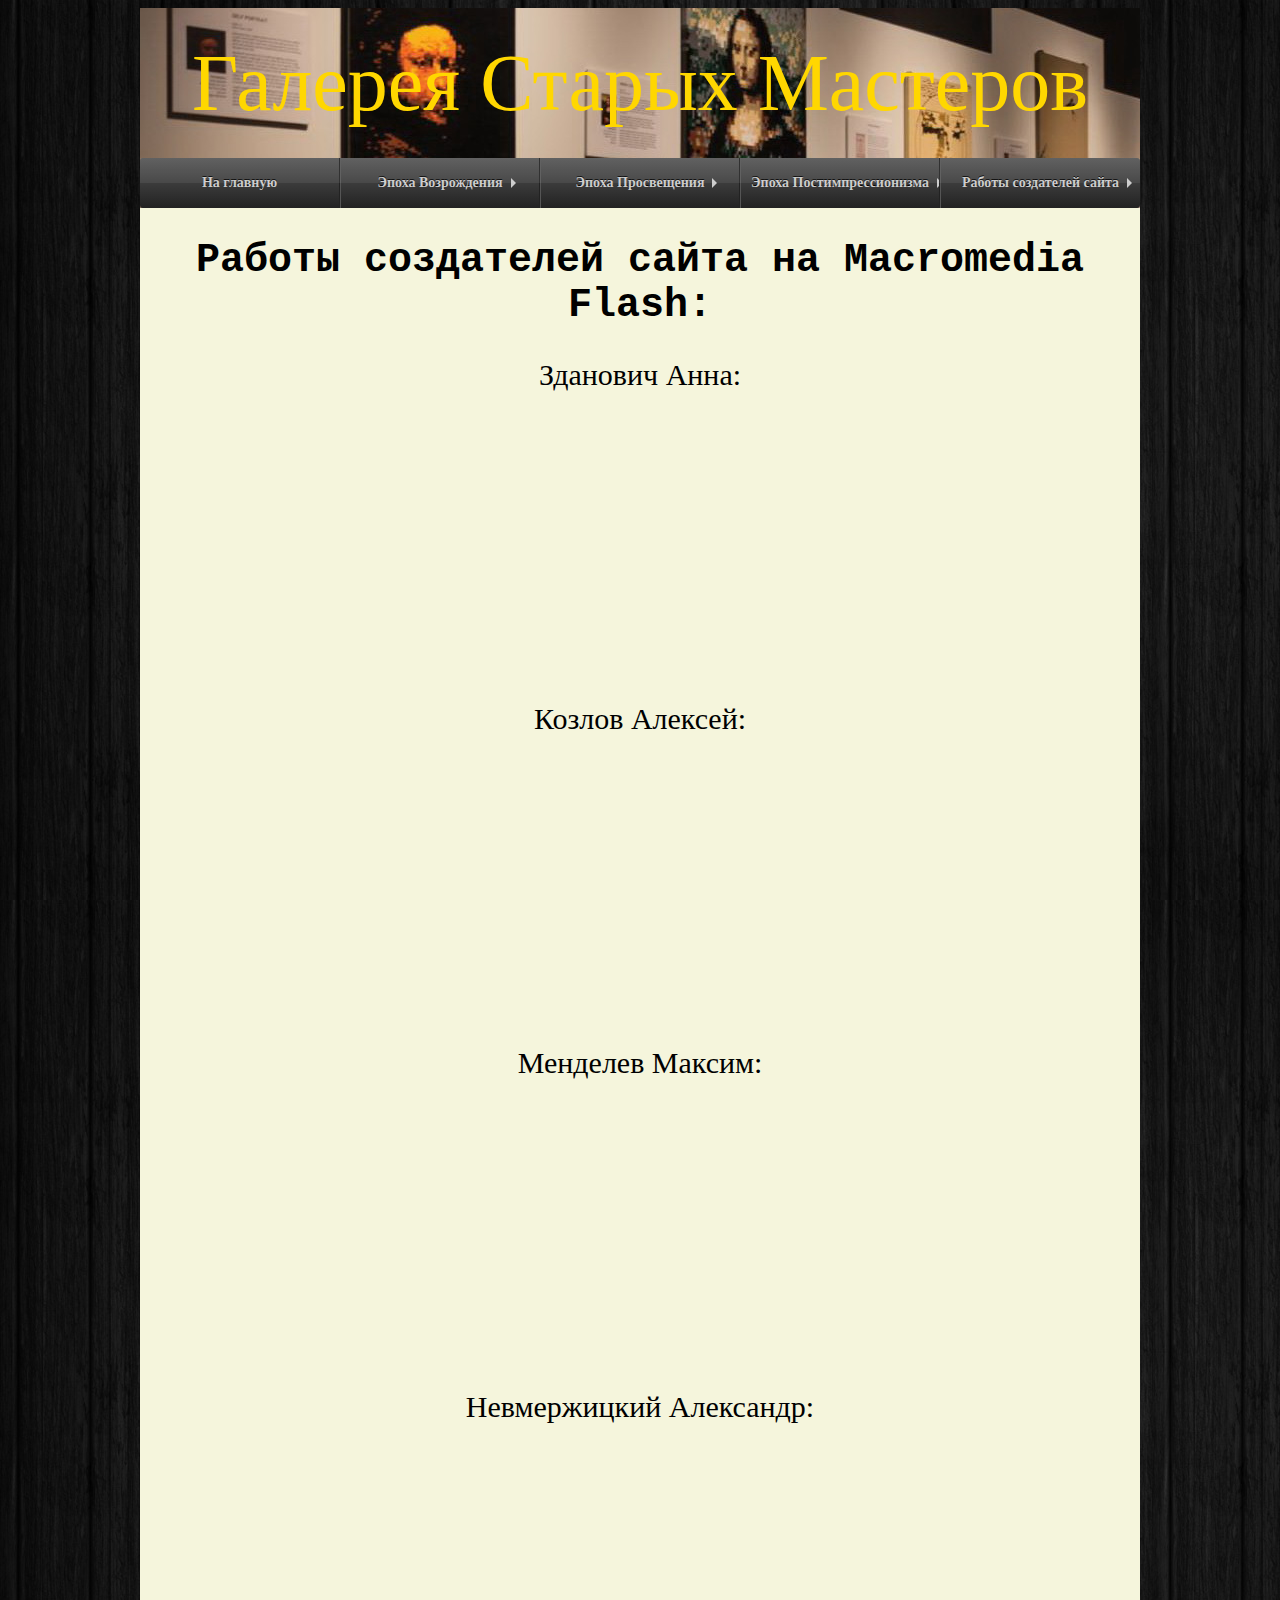
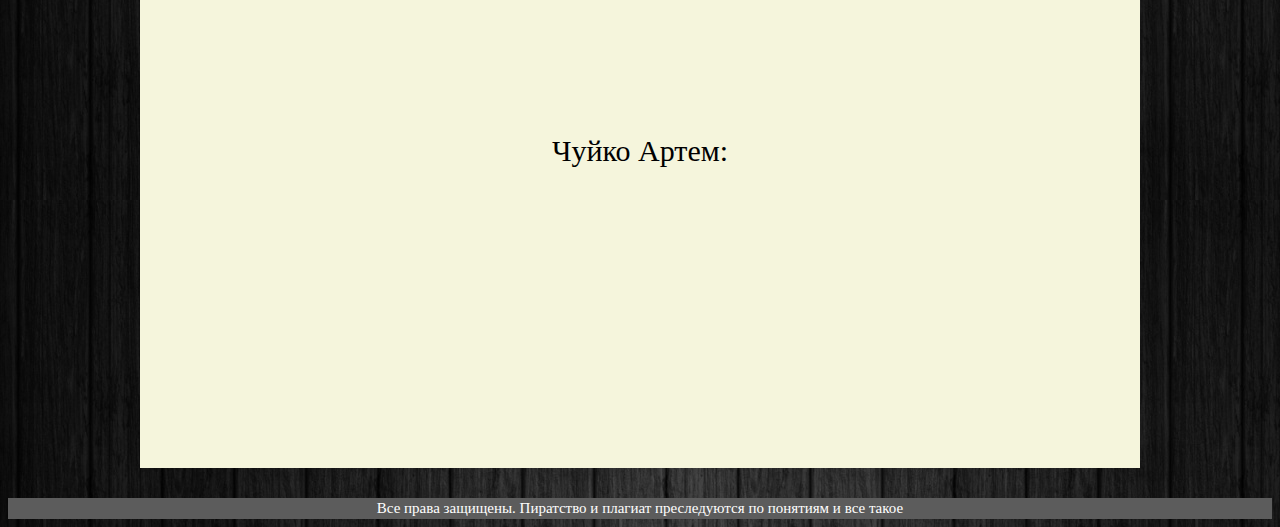
<file: macromedia.html>
<!DOCTYPE html>
<html>
<head lang="en">
	<meta charset="UTF-8">
	<link rel="stylesheet" type="text/css" href="stylesheets/main.css"/>
	<script src="scripts/main.js"></script>
	<title>Macromedia</title>
</head>
<body background="images/Main.jpg"   >
<div class="container">
	<div class="header">
		<div class="header-title">
			Галерея Старых Мастеров
		</div>
		<div id="nav">
			<ul>
				<li><a href="index.html"><span>На главную</span></a></li>
				<li class="dropdown"><a href="#"><span>Эпоха Возрождения</span></a>
					<ul>
						<li><a href="leonardo_page.html"><span>Леонардо Да Винчи</span></a></li>
						<li><a href="raphael_page.html"><span>Рафаэль</span></a></li>
						<li><a href="mikhelanzhelo_page.html"><span>Микеланджело</span></a></li>
					</ul>
				</li>
				<li class="dropdown"><a href="#"><span>Эпоха Просвещения</span></a>
					<ul>
						<li><a href="sharden_page.html"><span>Жан Батист Симеон ШАРДЕН</span></a></li>
						<li><a href="david_page.html"><span>Жак Луи ДАВИД</span></a></li>
						<li><a href="geynsboro_page.html"><span>Томас ГЕЙНСБОРО</span></a></li>
					</ul>
				</li>
				<li class="dropdown"><a href="#"><span>Эпоха Постимпрессионизма</span></a>
					<ul>
						<li><a href="gog_page.html"><span>Винсент ВАН ГОГ</span></a></li>
						<li><a href="gogen_page.html"><span>Поль ГОГЕН</span></a></li>
						<li><a href="sezann_page.html"><span>Поль СЕЗАНН</span></a></li>
					</ul>
				</li>
				<li class="dropdown"><a href="#"><span>Работы создателей сайта</span></a>
					<ul>
						<li><a href="corel.html"><span>Corel Draw</span></a></li>
						<li><a href="adobe.html"><span>Adobe Photoshop</span></a></li>
						<li><a href="macromedia.html"><span>Macromedia</span></a></li>
					</ul>
				</li>
			</ul>
		</div>
	</div>
	<div class="main-body">
		<div class="main-title">
			Работы создателей сайта на Macromedia Flash:
		</div>
		<div class="main-images">

			<div class="work">
				<div class="image-subtitle">
					Зданович Анна:
				</div>
				<div class="work-gallery" style="height: 280px">
					<div class="work-image float-left">
						<object id="Flash" width="260"  height="230" ><param name="movie" value="works/Зданович/macromedia/Движение.swf"><param name="quality" value="high"></object>
					</div>
					<div class="work-image float-left" style="margin-left: 10px">
						<object id="Flash" width="260" height="230"><param name="movie" value="works/Зданович/macromedia/Форма.swf"><param name="quality" value="high"></object>
					</div>
					<div class="work-image float-right">
						<object id="Flash" width="260" height="230"><param name="movie" value="works/Зданович/macromedia/Часы.swf"><param name="quality" value="high"></object>
					</div>
				</div>
			</div>

			<div class="work">
				<div class="image-subtitle">
					Козлов Алексей:
				</div>
				<div class="work-gallery" style="height: 280px">
					<div class="work-image float-left">
						<object id="Flash" width="260"  height="230" ><param name="movie" value="works/alex/flash/motion.swf"><param name="quality" value="high"></object>
					</div>
					<div class="work-image float-left" style="margin-left: 10px">
						<object id="Flash" width="260" height="230"><param name="movie" value="works/alex/flash/shape.swf"><param name="quality" value="high"></object>
					</div>
					<div class="work-image float-right">
						<object id="Flash" width="260" height="230"><param name="movie" value="works/alex/flash/watch.swf"><param name="quality" value="high"></object>
					</div>
				</div>
			</div>

			<div class="work">
				<div class="image-subtitle">
					Менделев Максим:
				</div>
				<div class="work-gallery" style="height: 280px">
					<div class="work-image float-left">
						<object id="Flash" width="260"  height="230" ><param name="movie" value="works/Менделев/macromedia/Движения.swf"><param name="quality" value="high"></object>
					</div>
					<div class="work-image float-left" style="margin-left: 10px">
						<object id="Flash" width="260" height="230"><param name="movie" value="works/Менделев/macromedia/Формы.swf"><param name="quality" value="high"></object>
					</div>
					<div class="work-image float-right">
						<object id="Flash" width="260" height="230"><param name="movie" value="works/Менделев/macromedia/Часы.swf"><param name="quality" value="high"></object>
					</div>
				</div>
			</div>

			<div class="work">
				<div class="image-subtitle">
					Невмержицкий Александр:
				</div>
				<div class="work-gallery" style="height: 280px">
					<div class="work-image float-left">
						<object id="Flash" width="260"  height="230" ><param name="movie" value="works/Невмержицкий/flash/анимациядвижения.swf"><param name="quality" value="high"></object>
					</div>
					<div class="work-image float-left" style="margin-left: 10px">
						<object id="Flash" width="260" height="230"><param name="movie" value="works/Невмержицкий/flash/"><param name="quality" value="high"></object>
					</div>
					<div class="work-image float-right">
						<object id="Flash" width="260" height="230"><param name="movie" value="works/Невмержицкий/flash/mywatch.swf"><param name="quality" value="high"></object>
					</div>
				</div>
			</div>

			<!--<img src="works/Невмержицкий/flash/анимациядвижения.swf">-->
			<div class="work">
				<div class="image-subtitle">
					Чуйко Артем:
				</div>
				<div class="work-gallery" style="height: 280px">
					<div class="work-image float-left">
						<object id="Flash" width="260"  height="230" ><param name="movie" value="works/artsiom/flash/moution.swf"><param name="quality" value="high"></object>
					</div>
					<div class="work-image float-left" style="margin-left: 10px">
						<object id="Flash" width="260" height="230"><param name="movie" value="works/artsiom/flash/shape.swf"><param name="quality" value="high"></object>
					</div>
					<div class="work-image float-right">
						<object id="Flash" width="260" height="230"><param name="movie" value="works/artsiom/flash/Clock_simple.swf"><param name="quality" value="high"></object>
					</div>
				</div>
			</div>

			</div>
		</div>
	</div>
	<div class="footer">
		<div class="footer-text">
			Все права защищены. Пиратство и плагиат преследуются по понятиям и все такое
		</div>
	</div>
</div>
</body>
</html>
</file>
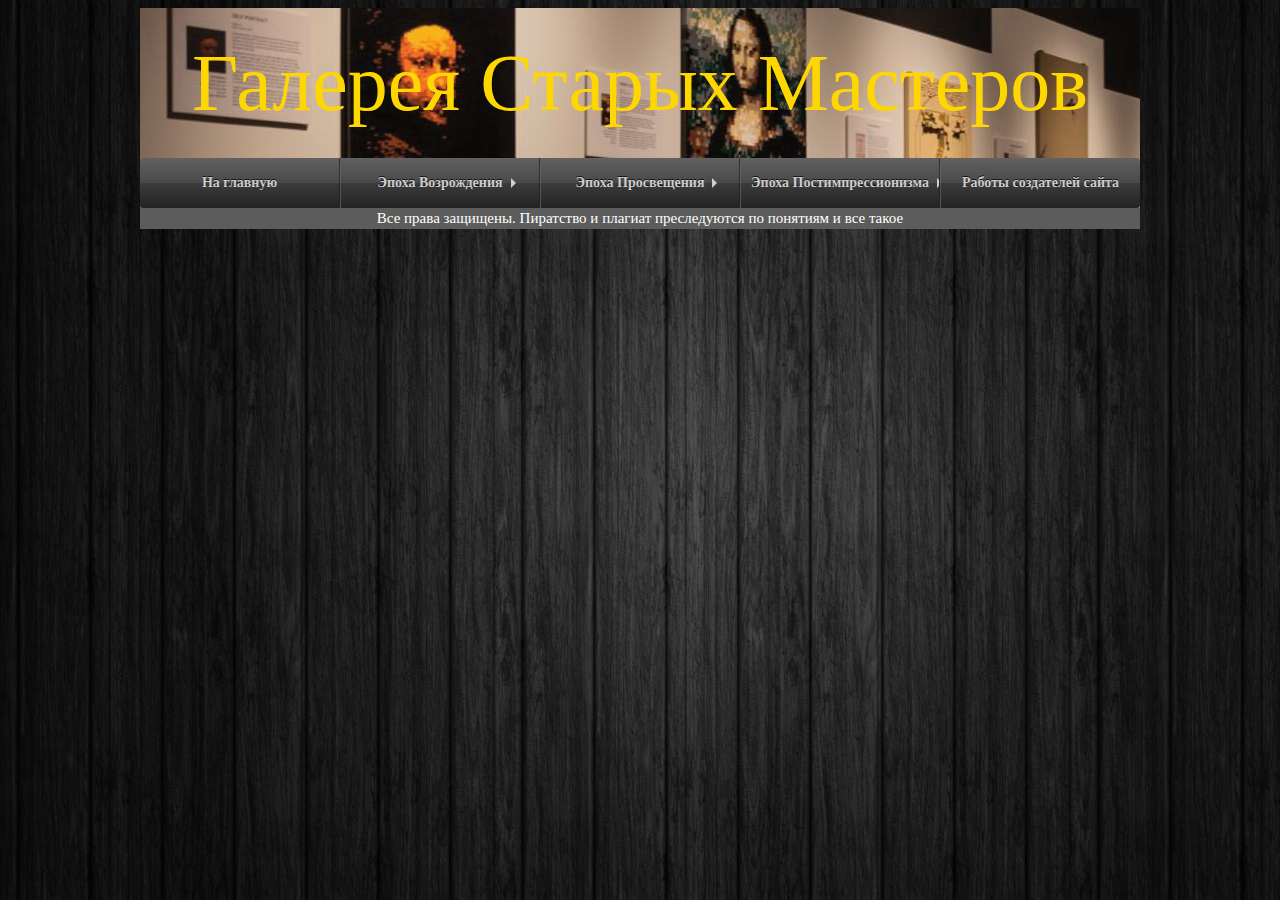
<file: our_work.html>
<!DOCTYPE html>
<html>
<head lang="en">
	<meta charset="UTF-8">
	<link rel="stylesheet" type="text/css" href="stylesheets/main.css"/>
	<script src="scripts/main.js"></script>
	<title>Работы создателей сайта</title>
</head>
<body background="images/Main.jpg"   >
<div class="container">
	<div class="header">
		<div class="header-title">
			Галерея Старых Мастеров
		</div>
		<div id="nav">
			<ul>
				<li><a href="index.html"><span>На главную</span></a></li>
				<li class="dropdown"><a href="#"><span>Эпоха Возрождения</span></a>
					<ul>
						<li><a href="leonardo_page.html"><span>Леонардо Да Винчи</span></a></li>
						<li><a href="raphael_page.html"><span>Рафаэль</span></a></li>
						<li><a href="mikhelanzhelo_page.html"><span>Микеланжело</span></a></li>
					</ul>
				</li>
				<li class="dropdown"><a href="#"><span>Эпоха Просвещения</span></a>
					<ul>
						<li><a href="sharden_page.html"><span>Жан Батист Симеон ШАРДЕН</span></a></li>
						<li><a href="david_page.html"><span>Жак Луи ДАВИД</span></a></li>
						<li><a href="geynsboro_page.html"><span>Томас ГЕЙНСБОРО</span></a></li>
					</ul>
				</li>
				<li class="dropdown"><a href="#"><span>Эпоха Постимпрессионизма</span></a>
					<ul>
						<li><a href="gog_page.html"><span>Винсент ВАН ГОГ</span></a></li>
						<li><a href="gogen_page.html"><span>Поль ГОГЕН</span></a></li>
						<li><a href="sezann_page.html"><span>Поль СЕЗАНН</span></a></li>
					</ul>
				</li>
				<li><a href="our_work.html"><span>Работы создателей сайта</span></a></li>
			</ul>
		</div>
	</div>
	<div class="main-body">

	</div>
	<div class="footer">
		<div class="footer-text">
			Все права защищены. Пиратство и плагиат преследуются по понятиям и все такое
		</div>
	</div>
</div>
</body>
</html>
</file>
<file: stylesheets/main.css>
a {
    color: #111;
    font-weight: bold;
    text-decoration: none;
    -moz-transition: all 300ms ease-out;
    -webkit-transition: all 300ms ease-out;
    -ms-transition: all 300ms ease-out;
    transition: all 300ms ease-out;
}

a:hover {
    color: #555;
}

/*============================*/
/* Main Navigation
/*============================*/
#nav {
    height: 50px;
    line-height: 50px;
    width: 100%;
}

#nav ul {
    list-style: none;
    margin: 0;
    padding: 0;
}

#nav li {
    background: #333;
    background-image: -o-linear-gradient(bottom, #222222 0%, #555555 100%);
    background-image: -moz-linear-gradient(bottom, #222222 0%, #555555 100%);
    background-image: -webkit-linear-gradient(bottom, #222222 0%, #555555 100%);
    background-image: -ms-linear-gradient(bottom, #222222 0%, #555555 100%);
    background-image: -webkit-gradient(linear,left bottom,left top,color-stop(0, #222222),color-stop(1, #555555));
    background-image: linear-gradient(bottom, #222222 0%, #555555 100%);
    float: left;
    position: relative;
    width: 20%;
}

#nav li:first-child, #nav li:first-child a {
    -webkit-border-radius: 3px 0 0 3px;
    -moz-border-radius: 3px 0 0 3px;
    border-radius: 3px 0 0 3px;
}
#nav li:last-child, #nav li:last-child a {
    -webkit-border-radius: 0 3px 3px 0;
    -moz-border-radius: 0 3px 3px 0;
    border-radius: 0 3px 3px 0;
}

#nav a {
    border-right: 1px solid #222;
    border-left: 1px solid #555;
    color: #ccc;
    display: block;
    font-size: 14px;
    height: 50px;
    overflow: hidden;
    text-align: center;
    text-shadow: 0 -1px 0 #000;
    -webkit-box-shadow: inset 0 0 10px transparent;
    -moz-box-shadow: inset 0 0 10px transparent;
}

#nav a:after {
    background: rgba(255,255,255,.07);
    content: "";
    height: 25px;
    left: 0;
    position: absolute;
    width: 100%;
}

#nav li:hover > a {
    background: #333;
    border-left-color: #222;
    color: #fff;
    text-shadow: 0 1px 0 #000;
    -webkit-box-shadow: inset 0 0 10px #111;
    -moz-box-shadow: inset 0 0 10px #111;
    box-shadow: inset 0 0 10px #111;
}
#nav span {
    position: relative;
}

#nav a:active span {
    color: #ffd;
    position: relative;
    top: 1px;
}

#nav li:first-child a {
    border-left: none;
}

#nav li:last-child a {
    border-right: none;
}

.dropdown > a span:after {
    border-top: 5px solid transparent;
    border-bottom: 5px solid transparent;
    border-left: 5px solid #ccc;
    content: "";
    right: -13px;
    position: absolute;
    top: 3px;
}

.dropdown:hover > a span:after {
    border-left: 5px solid transparent;
    border-right: 5px solid transparent;
    border-top: 5px solid #fff;
    content: "";
    right: -15px;
    position: absolute;
    top: 6px;
}

/*============================*/
/* Sub Navigation
/*============================*/
#nav ul ul {
    opacity: 0;
    position: absolute;
    top: 50px;
    visibility: hidden;
    width: 0;
    -moz-transition: all 300ms ease-out;
    -webkit-transition: all 300ms ease-out;
    -ms-transition: all 300ms ease-out;
    transition: all 300ms ease-out;
}

#nav ul li:hover ul {
    opacity: 1;
    visibility: visible;
    width: 100%;
}

#nav ul ul li {
    background: #f3f3f3;
    float: none;
    line-height: 0;
    width: 100%;
}

#nav ul ul li:nth-child(odd) {
    background: #eee;
}

#nav ul ul li:first-child, #nav ul ul li:first-child a {
    -webkit-border-radius: 0;
    -moz-border-radius: 0;
    border-radius: 0;
}
#nav ul ul li:last-child, #nav ul ul li:last-child a {
    -webkit-border-radius: 0 0 3px 3px;
    -moz-border-radius: 0 0 3px 3px;
    border-radius: 0 0 3px 3px;
}

#nav ul ul li a {
    border-right: none;
    border-left: none;
    border-top: 1px solid #fff;
    color: #555;
    font-size: 12px;
    height: 36px;
    line-height: 36px;
    padding: 0 0 0 15px;
    text-align: left;
    text-shadow: 0 -1px 0 #eee;
}

#nav ul li ul li a:after {
    background: rgba(0,0,0,.02);
    content: "";
    height: 18px;
    left: 0;
    position: absolute;
    top: 19px;
    width: 100%;
}

#nav ul ul li a:hover {
    background: #ffd;
    color: #111;
    text-shadow: 0 1px 0 #fff;
    -webkit-box-shadow: none;
    -moz-box-shadow: none;
    box-shadow: none;
}

#nav ul ul a:active span {
    color: #111;
    position: relative;
    top: 1px;
}

div#carousel {
    perspective: 1200px;
    background: #f5f5dc;
    font-size:0;
    margin-bottom: 3rem;
    overflow: hidden;
    margin-top: 30px;
}
figure#spinner {
    transform-style: preserve-3d;
    height: 300px;
    transform-origin: 50% 50% -500px;
    transition: 1s;
}
figure#spinner img {
    width: 45%; max-width: 450px;
    position: absolute; left: 30%;
    transform-origin: 50% 50% -500px;
    outline:1px solid transparent;
}
figure#spinner img:nth-child(1) { transform:rotateY(0deg);
}
figure#spinner img:nth-child(2) { transform: rotateY(-45deg); }
figure#spinner img:nth-child(3) { transform: rotateY(-90deg); }
figure#spinner img:nth-child(4) { transform: rotateY(-135deg); }
figure#spinner img:nth-child(5){ transform: rotateY(-180deg); }
figure#spinner img:nth-child(6){ transform: rotateY(-225deg); }
figure#spinner img:nth-child(7){ transform: rotateY(-270deg); }
figure#spinner img:nth-child(8){ transform: rotateY(-315deg); }
div#carousel ~ span {
    color: #000000;
    margin: 5%;
    display: inline-block;
    text-decoration: none;
    font-size: 2rem;
    transition: 0.6s color;
    position: relative;
    margin-top: -12rem;
    border-bottom: none;
    line-height: 0; }
div#carousel ~ span:hover { color: #888; cursor: pointer; }


.container{
    background-color: #f5f5dc;
    width: 1000px;
    margin: auto;
}

.header{
    width: auto;
    height: auto;
    background-image: url(../images/HeaderImage.jpg);
}
.header-title{
    padding-top: 30px;
    text-align: center;
    font-size: 80px;
    height: 120px;
    font-family: 'monotype corsiva';
    color: gold;
}

.main-body{

}
.main-title{
    font-size: 40px;
    text-align: center;
    font-family: 'courier new';
    margin-top: 30px;
    font-weight: bold;

}
.main-subtitle{
    margin-left: 100px;
    margin-right: 100px;
    font-size: 20px;
    font-family: 'Times New Roman';
    margin-top: 20px;
    text-align: justify;
}
.footer{
    background-color: #5C5C5C;
}
.footer-text{
    padding: 2px;
    color: white;
    font-size: 15px;
    text-align: center;
}

/*pages*/

.main-images{
    margin-top: 30px;
    width: 800px;
    margin-left: 100px;
    margin-bottom: 30px;
}

.image{
    width: 450px;
}

.image-info{
    width: 350px;
}

.image-info-text{
    padding-top: 55px;
    margin-left: 25px;
    width: 300px;
}

.image-title{
    font-size: 40px;
    font-family: 'monotype corsiva';
    text-align: center;
}

.float-right{
    float: right;
}

.float-left{
    float: left;
}

.image-subtitle{
    margin-top: 10px;
    font-family: 'Times New Roman';
    font-size: 30px;
    text-align: center;
}

.work-gallery{
    margin-top: 20px;
}
</file>
